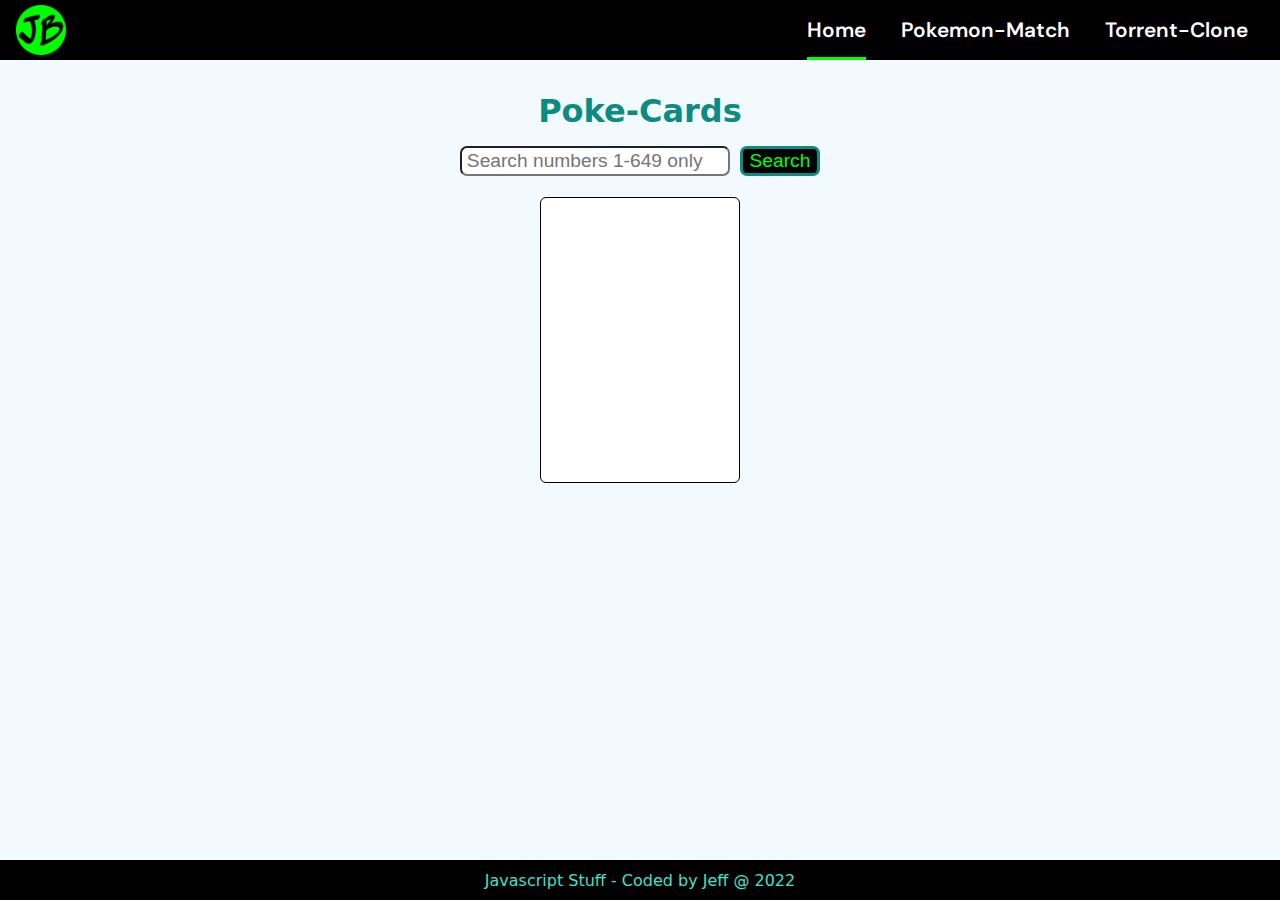
<file: index.html>
<!DOCTYPE html>
<html lang="en">
<!--  
Jeff 11/30/2022
Loops Practice and
Set() and Has() methods  : https://www.youtube.com/watch?v=hLgUTM3FOII&ab_channel=JavaScriptMastery 
-->

<head>
    <meta charset="UTF-8">
    <meta name="viewport" content="width=device-width, initial-scale=1">
    <title>Home</title>

    <link rel="stylesheet" href="css/index.css">
    <link rel="stylesheet" href="css/toggle_menu.css">

    <script src="https://ajax.googleapis.com/ajax/libs/jquery/3.6.1/jquery.min.js"></script>
    <!-- This works w/ Sandbox -->

    <!-- JS Script (defer) -->
    <script src="js/toggle_menu.js" defer></script>
    <script src="js/index.js" defer></script>

    <!-- Favicon ( updated 4/8/2022    https://favicomatic.com/   )-->
    <link rel="icon" type="image/png" href="images/favicomatic/favicon-32x32.png" sizes="32x32">
    
</head>

<body>

    <div class="navbar">
        <div class="nav-brand"><a href="index.html"><img src="images/favicomatic/apple-touch-icon-57x57.png" alt="Logo"></a></div>

            <a href="#" class="toggle-button" id="toggle-button">Menu</a>
            <ul class="navbar-list">
                <li><a class="active" href="index.html">Home</a></li>
                <li><a class="" href="pokemon_match.html">Pokemon-Match</a></li>
                <li><a class="" href="torrent_clone.html">Torrent-Clone</a></li>
            </ul>

        </div> <!-- end top-navbar -->

       
        <div class="container">
            <header>
                
                <form>
                    <h1>Poke-Cards</h1>
                    <input type="number" class="userNumber" placeholder="Search numbers 1-649 only">
                    <input type="button" class="submitButton" value="Search">
                </form>
             
            </header>
            <div class="keepButton-container"><input type="button" class="keepButton" value="Keep Card"></div>
              <div class="gameCard"> 
                <div class="name"></div>
                <div class="type"></div>

              </div>
             
        
            </div>
          </div>
       
          <div class="keepStuff-container"></div>
       

    <!-- Footer -->

    <div class="footer-container">
        <div class="attribution">
            Javascript Stuff  - Coded by Jeff @ 2022
        </div>
    </div>





    <script src="https://code.jquery.com/jquery-3.6.1.min.js"></script>

</body>

</html>
</file>
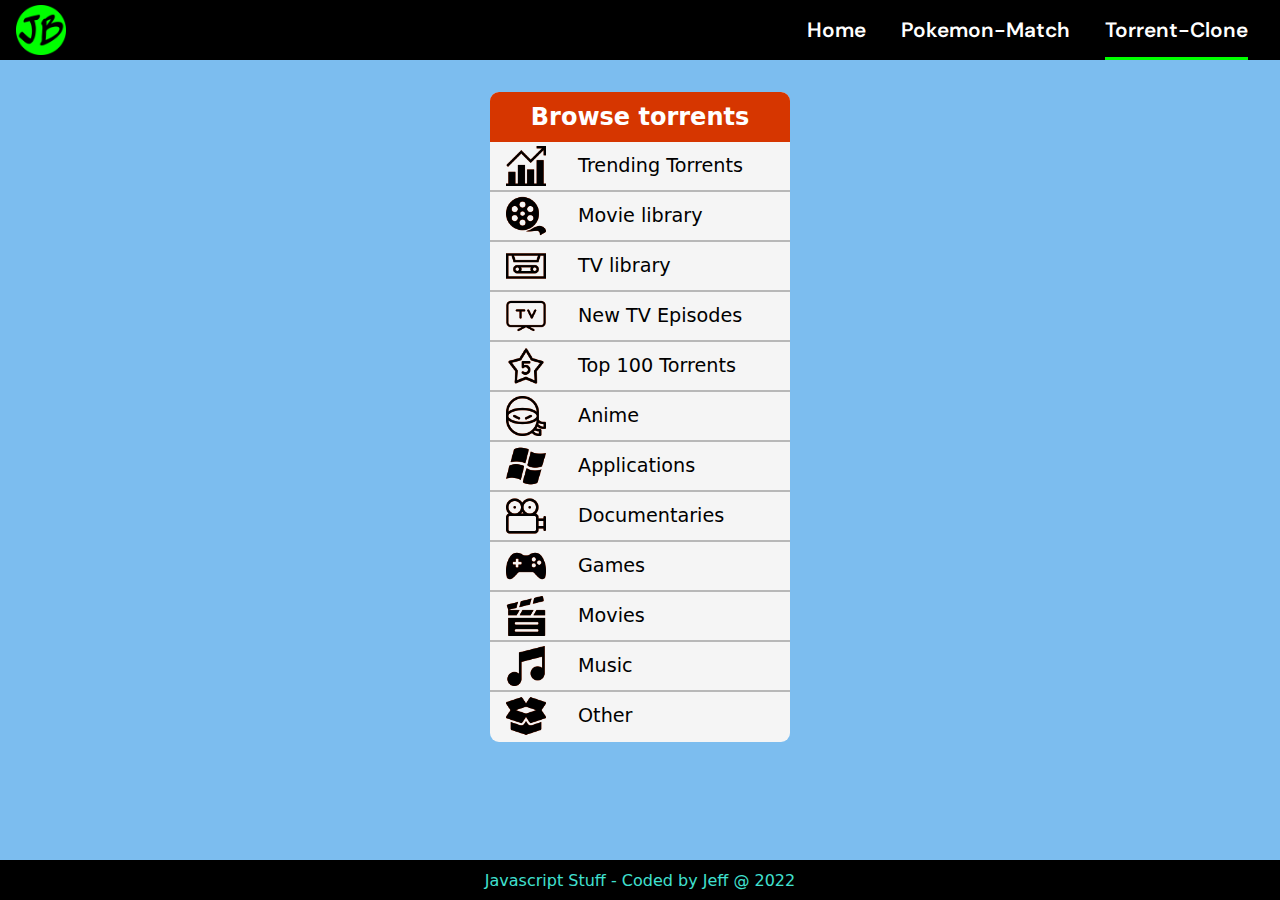
<file: torrent_clone.html>
<!DOCTYPE html>
<html lang="en">
<!--  
Jeff 11/30/2022
Torrent Clone
https://1337x.to/home/
-->

<head>
    <meta charset="UTF-8">
    <meta name="viewport" content="width=device-width, initial-scale=1">
    <title>Torrent Clone</title>

 
    <link rel="stylesheet" href="css/toggle_menu.css">
    <link rel="stylesheet" href="css/torrent_clone.css">

    <script src="https://ajax.googleapis.com/ajax/libs/jquery/3.6.1/jquery.min.js"></script>
    <!-- This works w/ Sandbox -->

    <!-- JS Script (defer) -->
    <script src="js/toggle_menu.js" defer></script>
    <script src="js/torrent_clone.js" defer></script>

    <!-- Favicon ( updated 4/8/2022    https://favicomatic.com/   )-->
    <link rel="icon" type="image/png" href="images/favicomatic/favicon-32x32.png" sizes="32x32">

    <link rel='stylesheet' href='https://cdn-uicons.flaticon.com/uicons-regular-rounded/css/uicons-regular-rounded.css'>


</head>

<body>

    <div class="navbar">
        <div class="nav-brand"><a href="index.html"><img src="images/favicomatic/apple-touch-icon-57x57.png"
                    alt="Logo"></a></div>

        <a href="#" class="toggle-button" id="toggle-button">Menu</a>
        <ul class="navbar-list">
            <li><a class="" href="index.html">Home</a></li>
            <li><a class="" href="pokemon_match.html">Pokemon-Match</a></li>
            <li><a class="active" href="torrent_clone.html">Torrent-Clone</a></li>
        </ul>

    </div> <!-- end top-navbar -->






    <div class="list-box">
        <h2>Browse torrents</h2>
        <ul>
            <li><a href="/trending" title="Trending Torrents"><img src="images/trending.png" alt=""><span>Trending Torrents</span></a></li>
            <li><a href="/movie-library/1/" title="Movie Library"><img src="images/movie_library.png" alt=""><span>Movie library</span></a></li>
            <li><a href="/series-library/a/1/" title="TV Library"><img src="images/tv_library.png" alt=""><span>TV library</span></a></li>
            <li><a href="/new-episodes/day/1/" title="New TV Episodes"><img src="images/tv_episodes.png" alt=""><span>New TV Episodes</span></a></li>
            <li><a href="/top-100" title="Top 100 Torrents"><img src="images/top_rating_5_stars.png" alt=""><span>Top 100 Torrents</span></a></li>
            <li><a href="/cat/Anime/1/" title="Anime"><img src="images/anime.png" alt=""><span>Anime</span></a></li>
            <li><a href="/cat/Apps/1/" title="Applications"><img src="images/applications.png" alt=""><span>Applications</span></a></li>
            <li><a href="/cat/Documentaries/1/" title="Documentaries"><img src="images/documentaries.png" alt=""><span>Documentaries</span></a></li>
            <li><a href="/cat/Games/1/" title="Games"><img src="images/games.png" alt=""><span>Games</span></a></li>
            <li><a href="/cat/Movies/1/" title="Movies"><img src="images/movies.png" alt=""><span>Movies</span></a></li>
            <li><a href="/cat/Music/1/" title="Music"><img src="images/music.png" alt=""><span>Music</span></a></li>
            <li><a href="/cat/Other/1/" title="Others"><img src="images/other.png" alt=""><span>Other</span></a></li>
        </ul>
    </div>


    <!-- Footer -->

    <div class="footer-container">
        <div class="attribution">
            Javascript Stuff - Coded by Jeff @ 2022
        </div>
    </div>


    <script src="https://code.jquery.com/jquery-3.6.1.min.js"></script>
</body>

</html>
</file>
<file: css/index.css>
/*    
Jeff 11/28/2022
index.css
*/

* {
    box-sizing: border-box;
    padding: 0;
    margin: 0;
}

body {
    font-family: system-ui, -apple-system, BlinkMacSystemFont, 'Helvetica Neue', sans-serif;
    background-color: rgba(237, 247, 255, 0.747);
    width: 100%;
    height: 100vh;
    margin: 0 auto;
}

img {
    width: 100%;
    height: auto;
}

.container{
  display: flex;  
  flex-direction: column;
}

.gameCard{
    display: none;
}
.gameCard.active{
    display: flex;
    flex-direction: column;
    justify-content: center;
    align-items: center;
    width: 15vw;
    min-width: 200px;
    aspect-ratio: .70;
    margin: 1rem auto;
    border-radius: 6px;
    background-color: white;
    border: 1px solid black;
}
.name{
    margin: auto 0;
    font-size: clamp(1.2rem, 0.5645rem + 1.6145vw, 2.3rem);
    color: rgb(0, 102, 255);
    text-align: center;
}
.type{
    margin: 0 0 1rem 0;
    font-size: clamp(1rem, 0.8443rem + 0.5738vw, 1.5rem);
}
.gameCard img{
    padding: .5rem;
    height: 70%;
}
 header{
    display: flex;
    align-items: center;
    justify-content: center;
    width: 100%;
    gap: 20px;
}

h1{
    text-align: center;
    margin: 1rem 0;
    color: rgb(13, 139, 127)
} 
form{
    margin: 1rem 0;
  }
.userNumber{
    font-size: 1.2rem;
    height: 30px;
    border-radius: 7px;
    padding: 0 0 0 .3rem; 
    width: 270px;
}
.submitButton{
    text-align: center;
    width: 5rem;
    height: 30px;
    font-size: 1.2rem;
    color: lime;
    background-color: black;
    border: 3px solid rgb(13, 139, 127);
    border-radius: 7px;
    cursor: pointer;
    margin: 0 0 0 .3rem;
}
.keepButton-container{
    display: none;
}
.keepButton-container.active{
    width: 100%;
    display: flex;
    justify-content: center;
}
.keepButton{
    text-align: center;
    width: 15vw;
    min-width: 200px;
    height: 30px;
    font-size: 1.2rem;
    color: lime;
    background-color: black;
    border: 3px solid rgb(13, 139, 127);
    border-radius: 7px;
    cursor: pointer;
}
.keepStuff-container{
    display: flex;
    flex-direction: column;
    justify-content: center;
    align-items: center;
    width: 15vw;
    min-width: 200px;
    aspect-ratio: .70;
    margin: .3rem auto 5rem;
    border-radius: 6px;
    background-color: white;
    border: 1px solid black;
}
.name-keep{
    margin: auto 0;
    font-size: clamp(1.2rem, 0.5645rem + 1.6145vw, 2.3rem);
    color: rgb(0, 102, 255);
    text-align: center;
}
.type-keep{
    margin: 0 0 1rem 0;
    font-size: clamp(1rem, 0.8443rem + 0.5738vw, 1.5rem);
}
.keepStuff-container img{
        padding: .5rem;
        height: 70%;
}

@media only screen and (min-width: 992px){


}
</file>
<file: css/toggle_menu.css>
@import url('https://fonts.googleapis.com/css2?family=DM+Sans:wght@400;700&display=swap');
/*    Jeff 11/12/2022
toggle_menu.css
*/

*,
*::before,
*::after {
    box-sizing: border-box;
    margin: 0;
    padding: 0;
}


img {
    max-width: 100%;
    height: auto;
}

.navbar {
    font-family: 'DM Sans', sans-serif !important;
    display: flex;
    align-content: center !important;
    padding: 0;
    margin: 0;
    background-color: rgb(0, 0, 0);
    height: 60px;
}

.nav-brand {
    display: flex;
    align-items: center;
    justify-content: center;
    padding: 0;
    margin-left: 1rem;
}
.nav-brand img{
    display: flex;
    align-items: center;
    justify-content: center;
    width: 50px;
}
.navbar-list {
    display: none;
}
.navbar-list.nodisplay {
    display: none;
}
.navbar-list.active {
    display: flex;
    flex-direction: column;
    align-items: center;
    position: absolute;
    top: 60px;
    background-color: black;
    width: 100%;
    z-index: 22;
}

ul li {
    list-style-type: none;
    margin: 0;
    padding: .9rem 0;
    border-bottom: 1px solid white;
    width: 100%;
}

.navbar-list li a {
    font-family: 'DM Sans', sans-serif !important;
    font-size: 1.3rem;
    font-weight: 600;
    text-decoration: none;
    color: white !important;
    margin: 0 0 0 1rem;
}

.toggle-button {
    font-family: 'DM Sans', sans-serif !important;
    position: absolute;
    right: 1rem;
    top: .95rem;
    display: flex;
    padding: 0 .4rem !important;
    background-color: white;
    border-radius: 5px;
    border: 2px solid lime;
    font-size: 1.2rem;
    font-weight: 700;
}
.navbar a{
    text-decoration: none;
}

a{
    padding: .2rem 0 !important;
}
a.active{
    border-bottom: 3px solid lime;
}

/* Footer */

.footer-container {
    position: fixed;
    bottom: 0;
    height: 40px;
    color: turquoise;
    background-color: black;
    width: 100%;
    display: flex;
    place-content: center;
    place-items: center;
}


@media only screen and (min-width: 930px) {

    .toggle-button {
        display: none;
    }
    .toggle-button.display {
        display: flex;
        background-color: aqua;
    }
    .navbar-list {
        font-family: 'DM Sans', sans-serif !important;
        display: flex;
        align-items: center;
        margin-left: auto;
        gap: 35px;
        margin-right: 2rem;
    }
    .navbar-list li a{
        font-family: 'DM Sans', sans-serif !important;
    }
    ul li {
        list-style-type: none;
        margin: 0;
        padding: .4rem 0;
        border-bottom: none;
        width: inherit;
    }
    .navbar-list li a {
        margin: 0;
    }
    a{
        padding: .82rem 0 !important;
    }
    a.active{
        border-bottom: 3px solid lime;
    }
}
</file>
<file: css/torrent_clone.css>
/*    
Jeff 11/28/2022
torrent_clone.css
*/

* {
    box-sizing: border-box;
    padding: 0;
    margin: 0;
}

body {
    font-family: system-ui, -apple-system, BlinkMacSystemFont, 'Helvetica Neue', sans-serif;
    background-color: rgba(79, 166, 233, 0.747);
    width: 100%;
    height: 100vh;
    margin: 0 auto;
}

img {
    width: 100%;
    height: auto;
}
.list-box{
  display: block;
  width: 18vw;
  min-width: 300px;
  height: auto;
  background-color: rgb(245, 245, 245);
  margin: 2rem auto;
  border-radius: 9px;
}
.list-box ul li{
  height: 50px;
}
h2{
  display: grid;
  place-content: center;
  color: white;
  background-color: #d63600;
  height: 50px;
  border-radius: 9px 9px 0 0;
}
.list-box li{
  border-bottom: 2px solid rgba(175, 175, 175, 0.877);
  padding: .4rem 0 !important;
}
.list-box li:last-of-type{
  border-bottom: none;
}
.list-box a{
  display: flex;
  align-items: center;
  justify-content: flex-start;
  padding: 0 0 0 2rem;
  font-size: 1.2rem;
  text-decoration: none;
  height: 35px;
}
.list-box a *{
  margin: 0 1rem;
  color: black
}
.list-box a *:hover{
  color: #d63600;
}
.list-box img{
  width: 40px;
  height: 40px;
  color: transparent;
  background-color: transparent;
  filter: drop-shadow(0px 0px #d63600);
  z-index: 2;
}
img::after{
  position: absolute;
  top: 330px;
  right: -100px;
  content: "ytjytjt";
  background-color: aqua;
  width: 100px;
  height: 100px;
  z-index: 111;
}

@media only screen and (min-width: 992px){
  

}
</file>
